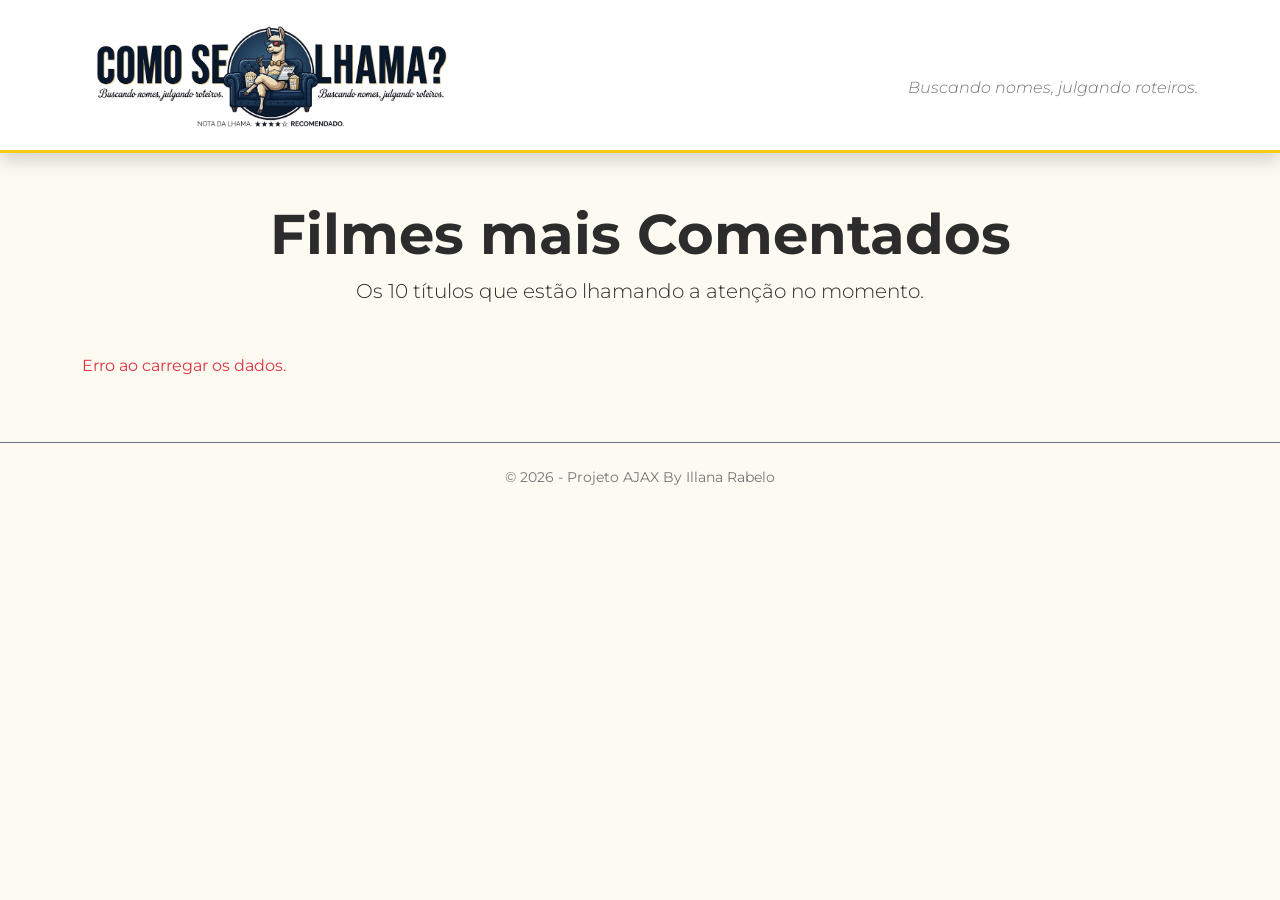
<file: projetos/ComoSeLhama/index.html>
<!DOCTYPE html>
<html lang="pt-br">

<head>
    <meta charset="UTF-8">
    <meta name="viewport" content="width=device-width, initial-scale=1.0">
    <title>Como se Lhama?</title>

    <!-- importa o CSS do Bootstrap -->
    <link href="https://cdn.jsdelivr.net/npm/bootstrap@5.3.0/dist/css/bootstrap.min.css" rel="stylesheet">
    <link href="https://fonts.googleapis.com/css2?family=Bebas+Neue&family=Roboto:wght@300;400;700&display=swap"
        rel="stylesheet">
    <link rel="stylesheet" href="css/style.css">
</head>

<body>

    <nav class="navbar navbar-dark bg-dark shadow">

        <div class="container">
            <a class="navbar-brand d-flex align-items-center" href="#">
                <img src="imgs/logo_lhama3.jpg" alt="Lhama Crítica" class="logo-lhama">
            </a>

            <span class="navbar-text d-none d-md-block">
                Buscando nomes, julgando roteiros.
            </span>
        </div>
    </nav>

    <header class="hero-section text-center mt-5">

        <div class="container">
            <h1 class="display-4 fw-bold">Filmes mais Comentados</h1>
            <p class="lead">Os 10 títulos que estão lhamando a atenção no momento.</p>
        </div>

    </header>

    <main class="container my-5">

        <div id="lista-filmes" class="row row-cols-1 row-cols-md-2 row-cols-lg-5 g-4">
            <!-- grid responsivo para exibir os filmes em diferentes colunas de acordo com o tamanho da tela -->

            <div class="col text-center w-100 py-5">
                <output class="h4 d-block">A Lhama está analisando os dados...</output>
            </div>

        </div>
        <!-- Modal para exibir detalhes do filme -->
        <div class="modal fade" id="movieModal" tabindex="-1" aria-hidden="true">
            <div class="modal-dialog modal-dialog-centered">
                <div class="modal-content border-0 shadow-lg">
                    <div class="modal-header border-0 pb-0">
                        <button type="button" class="btn-close" data-bs-dismiss="modal" aria-label="Close"></button>
                    </div>

                    <div class="modal-body pt-0" id="modal-conteudo">
                    </div>
                </div>
            </div>
        </div>
    </main>

    <footer class="py-4 text-center border-top border-secondary mt-5">
        <p>&copy; 2026 - Projeto AJAX By Illana Rabelo</p>
    </footer>

    <script src="https://cdn.jsdelivr.net/npm/bootstrap@5.3.0/dist/js/bootstrap.bundle.min.js"></script>
    <!-- importa o JavaScript do Bootstrap -->
    <script src="js/app.js"></script>
</body>

</html>
</file>
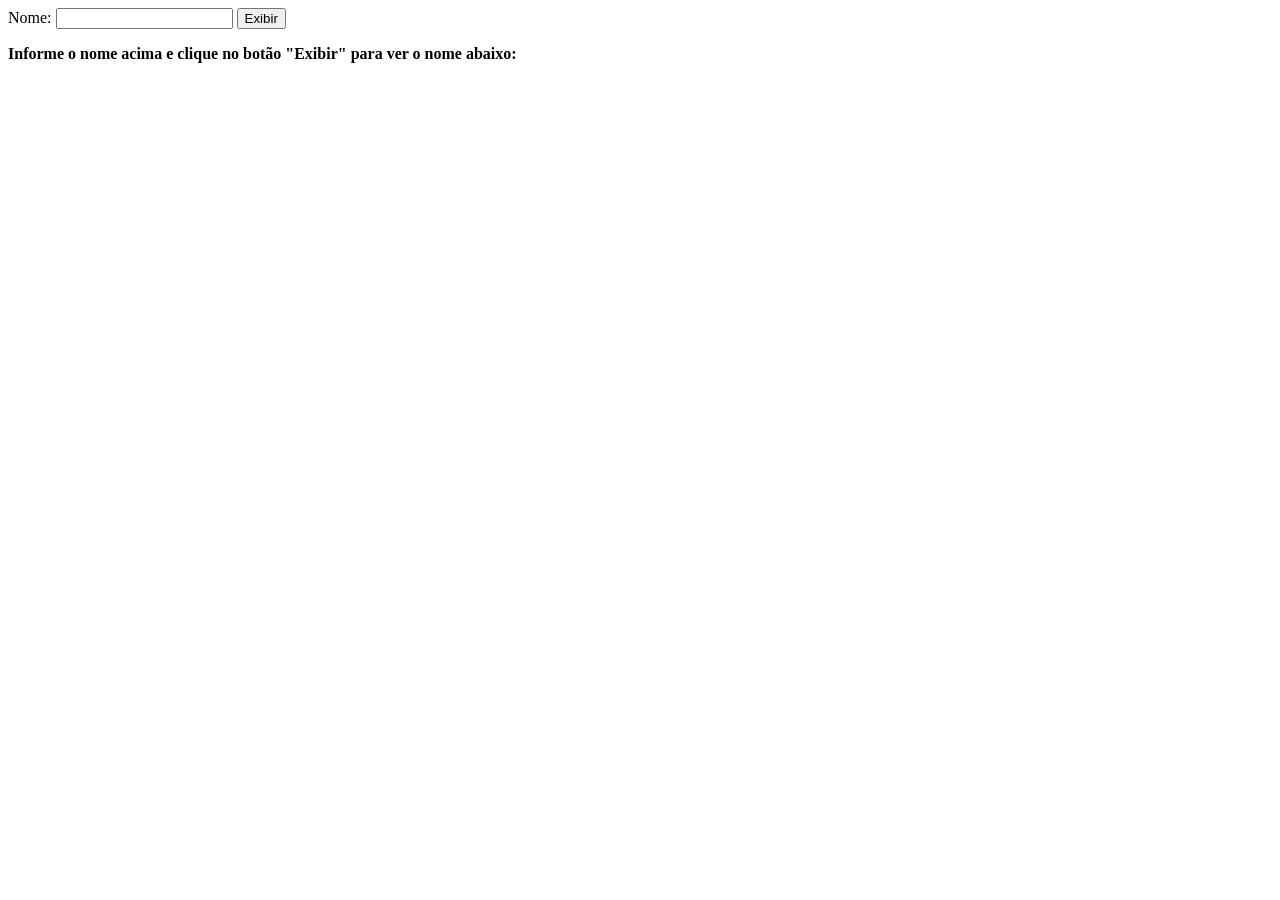
<file: exercicios/prova/page01/index.html>
<!DOCTYPE html>
<html lang="pt-br">
<head>
    <meta charset="UTF-8">
    <meta name="viewport" content="width=device-width, initial-scale=1.0">
    <title>Página 1 - Nome do Usuário</title>
</head>
<body>
    
    <form action="">
        <label for="">Nome: </label>
        <input type="text" id="btnTexto">
        <input type="button" value="Exibir" id="btnExibir">
    </form>

    <p><b>Informe o nome acima e clique no botão "Exibir" para ver o nome abaixo: </b></p>

     <div id="divNome">
    </div>

    <script src="js/script.js"></script>
</body>
</html>
</file>
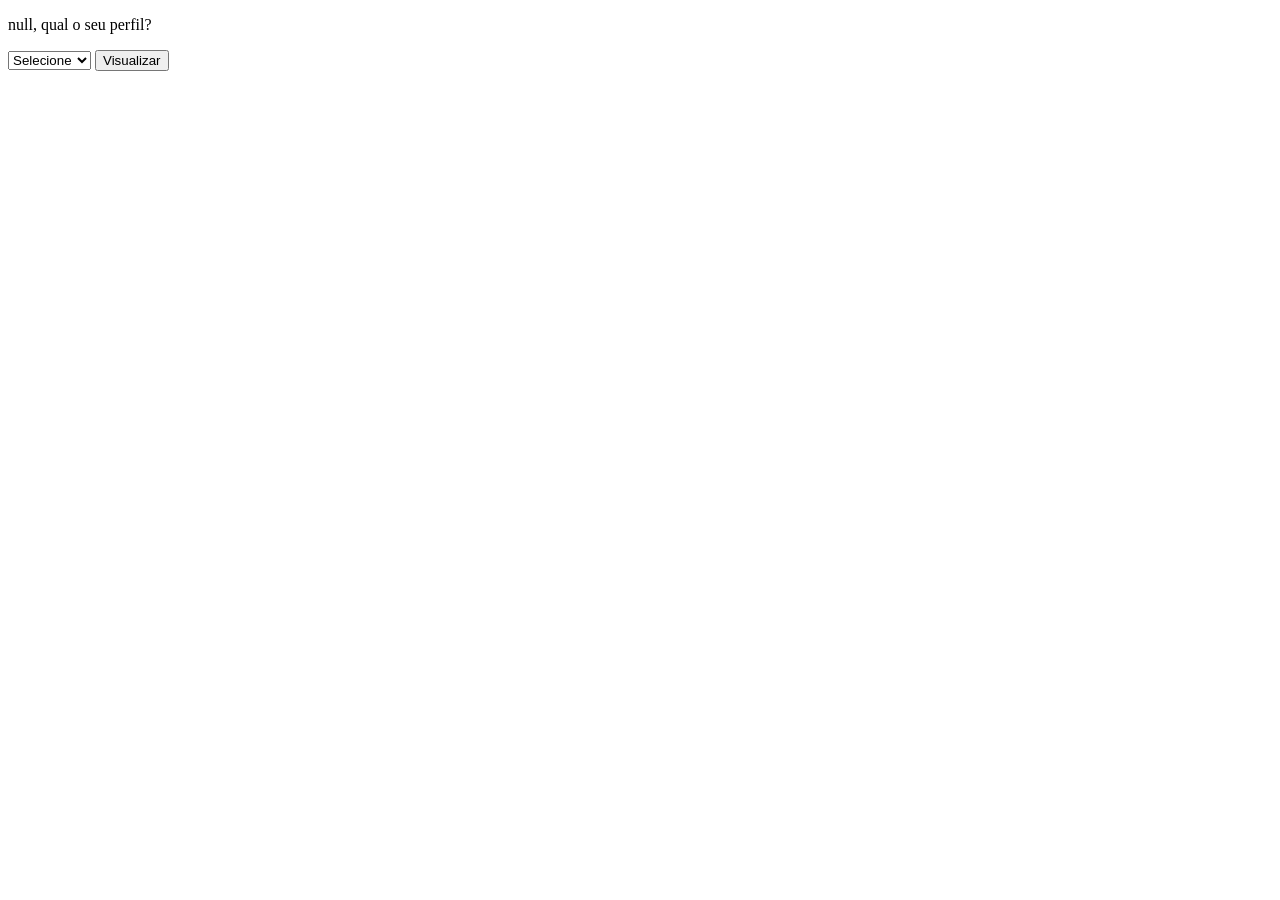
<file: exercicios/prova/page02/index.html>
<!DOCTYPE html>
<html lang="pt-br">
<head>
    <meta charset="UTF-8">
    <meta name="viewport" content="width=device-width, initial-scale=1.0">
    <title>Página 2 - Perfil</title>
</head>
<body>
    
    <div id="divPergunta"></div> 

    <select id="selectPerfil">
        <option value="">Selecione</option>
        <option value="Masculino">Masculino</option>
        <option value="Feminino">Feminino</option>
    </select>

    <button id="btnVisualizar">Visualizar</button>


    <script src="js/script.js"></script>
</body>
</html>
</file>
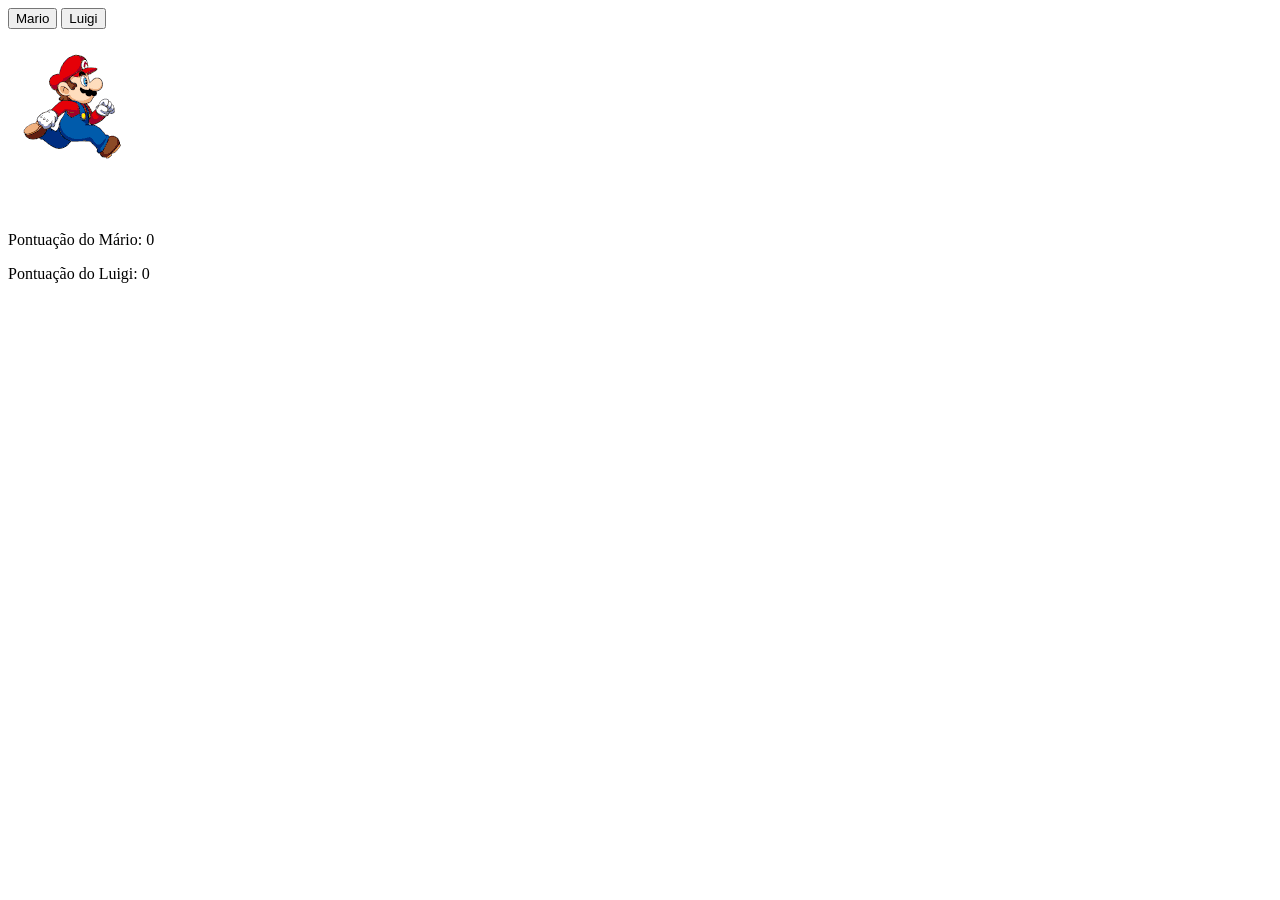
<file: exercicios/prova/page03/index.html>
<!DOCTYPE html>
<html lang="pt-br">
<head>
    <meta charset="UTF-8">
    <meta name="viewport" content="width=device-width, initial-scale=1.0">
    <title>Página 03 - Masculino</title>
    <style> 
        /* CSS BÁSICO PARA DEMONSTRAÇÃO */
        .personagem-container {
            min-height: 150px; /* Para garantir espaço */
        }
        .escondido {
            display: none; /* Classe para esconder as imagens */
        }
    </style>
</head>
<body>
    <button id="btnMario">Mario</button>
    <button id="btnLuigi">Luigi</button>
    
    <br><br>

    <div id="personagens-container" class="personagem-container">
        <img src="img/mario.gif" alt="Mario Correndo" id="imgMario">
        <img src="img/luigi.gif" alt="Luigi Correndo" id="imgLuigi" class="escondido">
    </div>

    <br>
    
    <p>Pontuação do Mário: <span id="pontuacaoMario">0</span></p>
    <p>Pontuação do Luigi: <span id="pontuacaoLuigi">0</span></p>

    <script src="js/script.js"></script>
</body>
</html>

<!--  -->
</file>
<file: projetos/ComoSeLhama/css/style.css>
@import url('https://fonts.googleapis.com/css2?family=Bebas+Neue&family=Montserrat:wght@300;400;700&display=swap');

:root {
    --bg-creme: #fdfaf1;     
    --navbar-bg: #ffffff;      
    --accent-yellow: #f3ce13;  
    --accent-gold: #d4a017;    
    --text-dark: #2c2c2c;      
    --text-muted: #757575;    
}

body {
    background-color: var(--bg-creme);
    color: var(--text-dark);
    font-family: 'Montserrat', sans-serif;
    margin: 0;
}

/* --- NAVBAR E LOGO --- */
.navbar {
    background-color: var(--navbar-bg) !important;
    border-bottom: 3px solid var(--accent-yellow);
    box-shadow: 0 4px 15px rgba(0,0,0,0.05);
    padding: 15px 0;
}

.logo-lhama {
    height: 110px !important; 
    width: auto;
    transition: transform 0.3s ease;
    cursor: pointer;
}

.logo-lhama:hover {
    transform: scale(1.05) rotate(-2deg);
}

.navbar-text {
    font-style: italic;
    font-weight: 300;
    color: var(--text-muted);
    margin-top: 25px;
}

/* --- TÍTULO PRINCIPAL --- */
.titulo-pagina {
    font-family: 'Bebas Neue', cursive;
    color: var(--text-dark);
    font-size: 4rem;
    text-align: center;
    margin-top: 40px;
    letter-spacing: 3px;
    text-shadow: 3px 3px 0px var(--accent-yellow);
}

/* --- CARDS DOS FILMES --- */
#lista-filmes .card {
    background-color: #ffffff !important;
    border: none !important;
    border-radius: 20px;
    overflow: hidden;
    box-shadow: 0 10px 20px rgba(0,0,0,0.06);
    transition: transform 0.4s cubic-bezier(0.175, 0.885, 0.32, 1.275);
}

#lista-filmes .card:hover {
    transform: translateY(-12px);
    box-shadow: 0 15px 30px rgba(212, 160, 23, 0.15);
}

.card-title {
    font-family: 'Bebas Neue', cursive;
    font-size: 1.6rem;
    color: var(--accent-gold);
    cursor: pointer;
    transition: color 0.2s;
}

.card-title:hover {
    color: var(--text-dark);
    text-decoration: underline;
}

/* --- NOTA DA LHAMA --- */
.nota-lhama-container {
    background: #fff9e6;
    border: 2px solid var(--accent-yellow);
    padding: 4px 10px;
    border-radius: 20px;
    display: flex;
    align-items: center;
    justify-content: center;
}

.mini-lhama {
    width: 35px !important;
    height: 35px !important;
    object-fit: contain;
}

/* --- MODAL --- */
.modal-content {
    background-color: var(--bg-creme) !important;
    border-radius: 25px !important;
    padding: 10px;
}

.btn-close {
    position: relative;
    z-index: 2000 !important; 
    background-color: var(--accent-yellow); 
    opacity: 1;
    border-radius: 50%;
    padding: 10px;
    transition: all 0.3s ease;
    box-shadow: 0 2px 5px rgba(0,0,0,0.1);
}

.btn-close:hover {
    transform: rotate(90deg) scale(1.1);
    background-color: var(--accent-gold);
}

.modal-header {
    z-index: 2001; 
}

/* Animação do modal */
.modal.fade .modal-dialog {
    transform: scale(0.8);
    transition: transform 0.3s ease-out;
}

.modal.show .modal-dialog {
    transform: scale(1);
}

/* --- FOOTER --- */
footer {
    border-top: 1px solid #ddd;
    margin-top: 50px;
    padding: 30px 0;
    color: var(--text-muted);
    font-size: 0.9rem;
}

/* Responsividade */
@media (max-width: 768px) {
    .titulo-pagina { font-size: 2.5rem; }
    .logo-lhama { height: 80px !important; }
}
</file>
